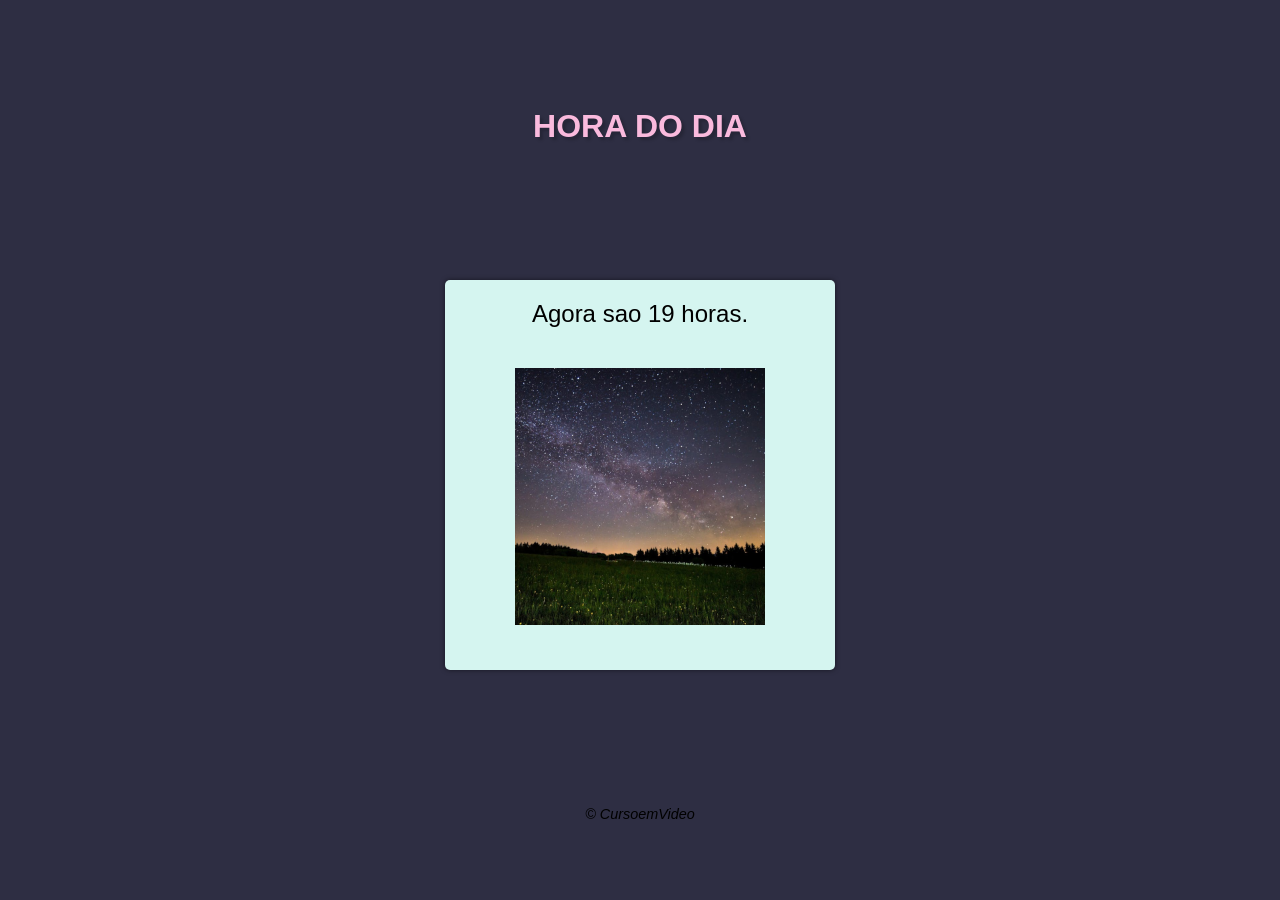
<file: aula12ex/ex014/index.html>
<!DOCTYPE html>
<html lang="pt-br">
<head>
    <meta charset="UTF-8">
    <meta name="viewport" content="width=device-width, initial-scale=1.0">
    <link rel="stylesheet" href="assets/estilos/style.css">
    <title>Hora</title>
</head>
<body onload="carregar()">
    <header>
        <h1>HORA DO DIA</h1>
    </header>
    <section>
        <div id="msg">
            Aqui vai aparecer a mensagem
        </div>
        <div id="foto">
            <img id="img" src="assets/images/fotomanha.png" alt="Foto do dia">
        </div>
    </section>
    <footer>
        <p>&copy; CursoemVideo</p>
    </footer>
    <script src="assets/scripts/script.js"></script>
</body>
</html>
</file>
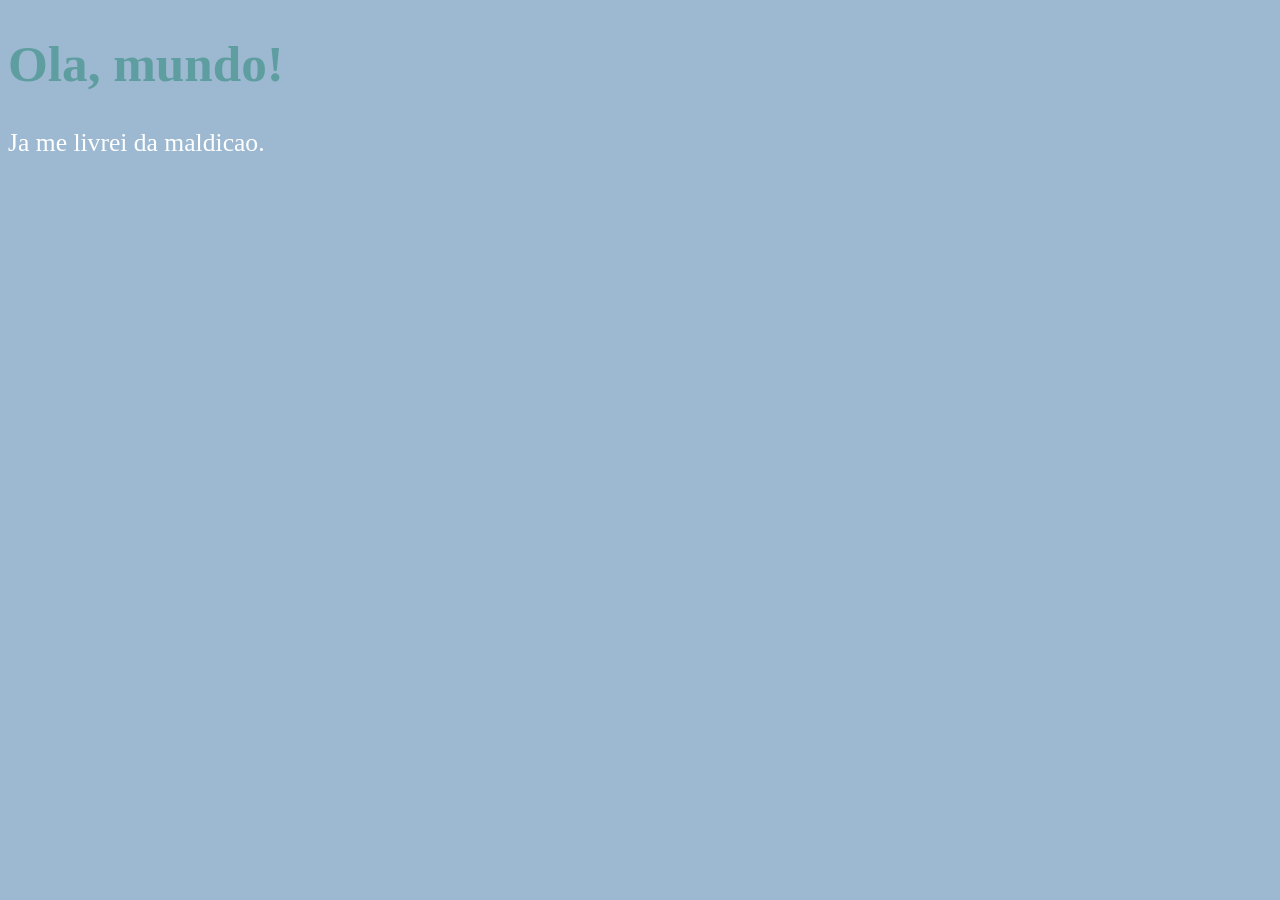
<file: aula04/ex001.html>
<!DOCTYPE html>
<html lang="pt-br">
<head>
    <meta charset="UTF-8">
    <meta name="viewport" content="width=device-width, initial-scale=1.0">
    <title>Meu não primeiro programa... </title>
    <style>
        body {
            background-color: rgb(157, 185, 209);
            color: white;
            font-size: 1.6em;
        }

        h1 {
            color: cadetblue;
        }
    </style>
</head>
<body>
    <h1>Ola, mundo!</h1>
    <p>Ja me livrei da maldicao.</p>

    <script>
        //window.alert('Minha nao primeira mensagem.')
        //window.confirm('Esta gostando de JS?')
        window.prompt('Qual e o seu nome?')
    </script>
</body>
</html>
</file>
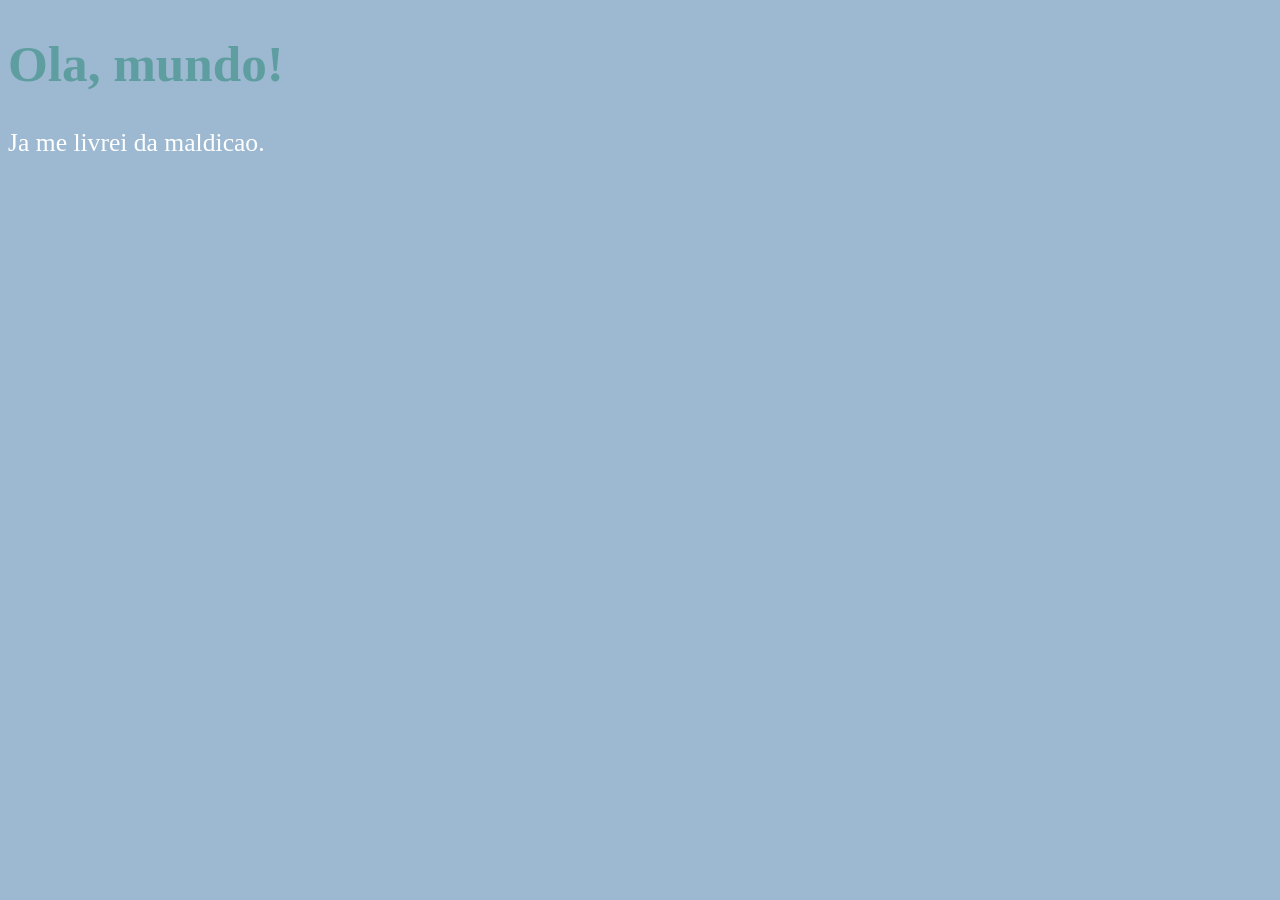
<file: aula06/ex002.html>
<!DOCTYPE html>
<html lang="pt-br">
<head>
    <meta charset="UTF-8">
    <meta name="viewport" content="width=device-width, initial-scale=1.0">
    <title>Meu não primeiro programa... </title>
    <style>
        body {
            background-color: rgb(157, 185, 209);
            color: white;
            font-size: 1.6em;
        }

        h1 {
            color: cadetblue;
        }
    </style>
</head>
<body>
    <h1>Ola, mundo!</h1>
    <p>Ja me livrei da maldicao.</p>

    <script>
        var nome = window.prompt('Qual e o seu nome?')
        window.alert('E um grande prazer em te conhecer, ' + nome + '!') // + concatenacao
    </script>
</body>
</html>
</file>
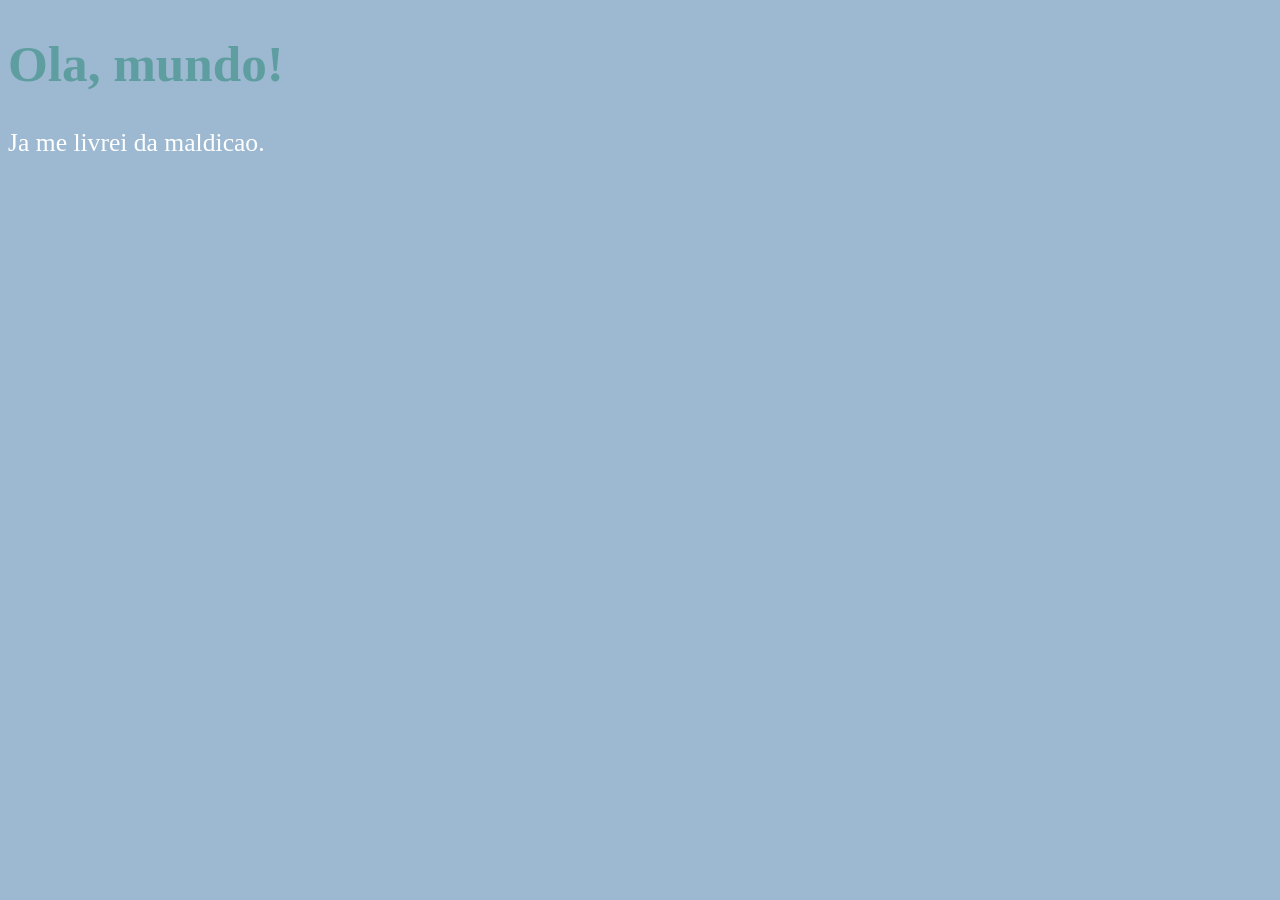
<file: aula06/ex003.html>
<!DOCTYPE html>
<html lang="pt-br">
<head>
    <meta charset="UTF-8">
    <meta name="viewport" content="width=device-width, initial-scale=1.0">
    <title>Meu não primeiro programa... </title>
    <style>
        body {
            background-color: rgb(157, 185, 209);
            color: white;
            font-size: 1.6em;
        }

        h1 {
            color: cadetblue;
        }
    </style>
</head>
<body>
    <h1>Ola, mundo!</h1>
    <p>Ja me livrei da maldicao.</p>

    <script>
        var n1 = Number(window.prompt('Digite um numero: '))
        var n2 = Number(window.prompt('Digite outro numero: '))
        var s = n1 + n2
        window.alert(`A soma entre ${n1} e ${n2} e ${s}`)
        // (number + number) para adicao
        // (string + string) para concatenacao
    </script>
</body>
</html>
</file>
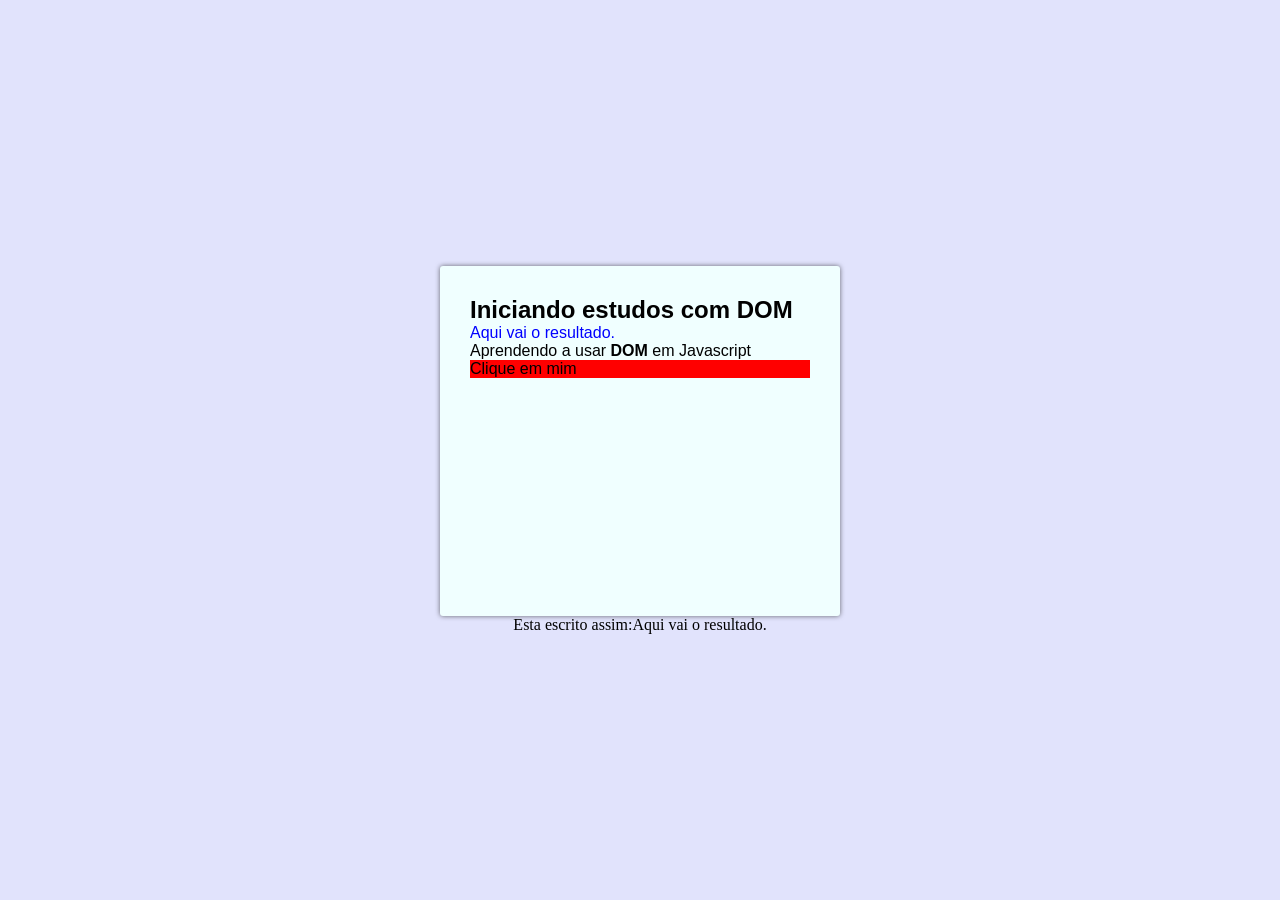
<file: aula09/ex005.html>
<!DOCTYPE html>
<html lang="pt-br">
<head>
    <meta charset="UTF-8">
    <meta name="viewport" content="width=device-width, initial-scale=1.0">
    <title>Primeiros passos com DOM</title>
    <style>
        * {
            padding: 0pc;
            margin: 0px;
            box-sizing: border-box;
        }

        body {
            height: 100vh;
            width: 100vw;
            background-color: rgb(225, 227, 252);

            display: flex;
            flex-flow: column wrap;
            align-items: center;
            justify-content: center;
        }

        main {
            height: 350px;
            width: 400px;
            padding: 30px;
            font-family: Arial, Helvetica, sans-serif;
            background-color: azure;
            box-shadow: 0px 0px 5px rgba(0, 0, 0, 0.562);
            border-radius: 3px;
        }

        main h1 {
            font-size: 1.5em;
        }
    </style>
</head>
<body>
    <main>
        <h1>Iniciando estudos com DOM</h1>
        <p> Aqui vai o resultado.</p>
        <p>Aprendendo a usar <strong>DOM</strong> em Javascript</p>
        <div id="msg">Clique em mim</div>
    </main>
    <script>
        var p1 = window.document.getElementsByTagName('p')[0]
        window.document.write('Esta escrito assim:' + p1.innerText)
        p1.style.color = 'blue'
        //var d = window.document.getElementById('msg')
        var d = window.document.querySelector('div#msg')
        d.style.background = 'red'
    </script>
</body>
</html>
</file>
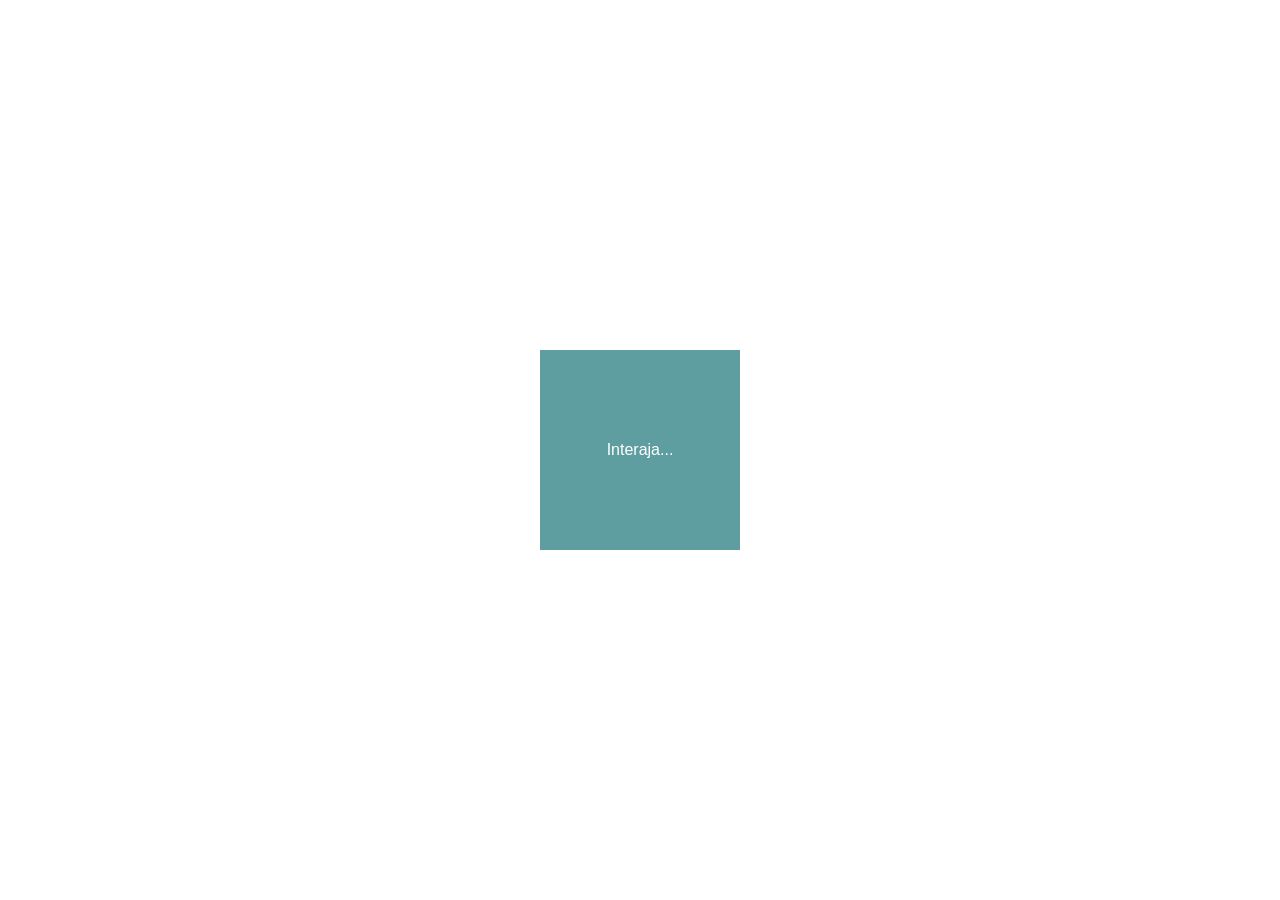
<file: aula10/ex006.html>
<!DOCTYPE html>
<html lang="pt-br">
<head>
    <meta charset="UTF-8">
    <meta name="viewport" content="width=device-width, initial-scale=1.0">
    <title>Eventos DOM</title>
    <style>
        body {
            height: 100vh;
            width: 100vw;
            padding: 0px;
            margin: 0px;
            box-sizing: border-box;

            display: flex;
            justify-content: center;
            align-items: center;
        }
        div#area {
            height: 200px;
            width: 200px;
            font-family: Arial, Helvetica, sans-serif;
            text-align: center;
            line-height: 200px;
            color: white;
            background-color: cadetblue;

        }
    </style>
</head>
<body>
    <div id="area" onclick="clicar()" onmouseenter="entrar()" onmouseout="sair()">
        Interaja...
    </div>
        <script>
            var area = window.document.getElementById('area')

            area.addEventListener('click', clicar)
            area.addEventListener('mouseenter', entrar)
            area.addEventListener('mouseout', sair)

            function clicar() {
                area.innerText = 'clicou'
                area.style.background = 'lightgrey'
            }
            function entrar() {
                area.innerText = 'entrou'
            }
            function sair() {
                area.innerText = 'saiu'
                area.style.background = 'cadetblue'
            }
        </script>
</body>
</html>
</file>
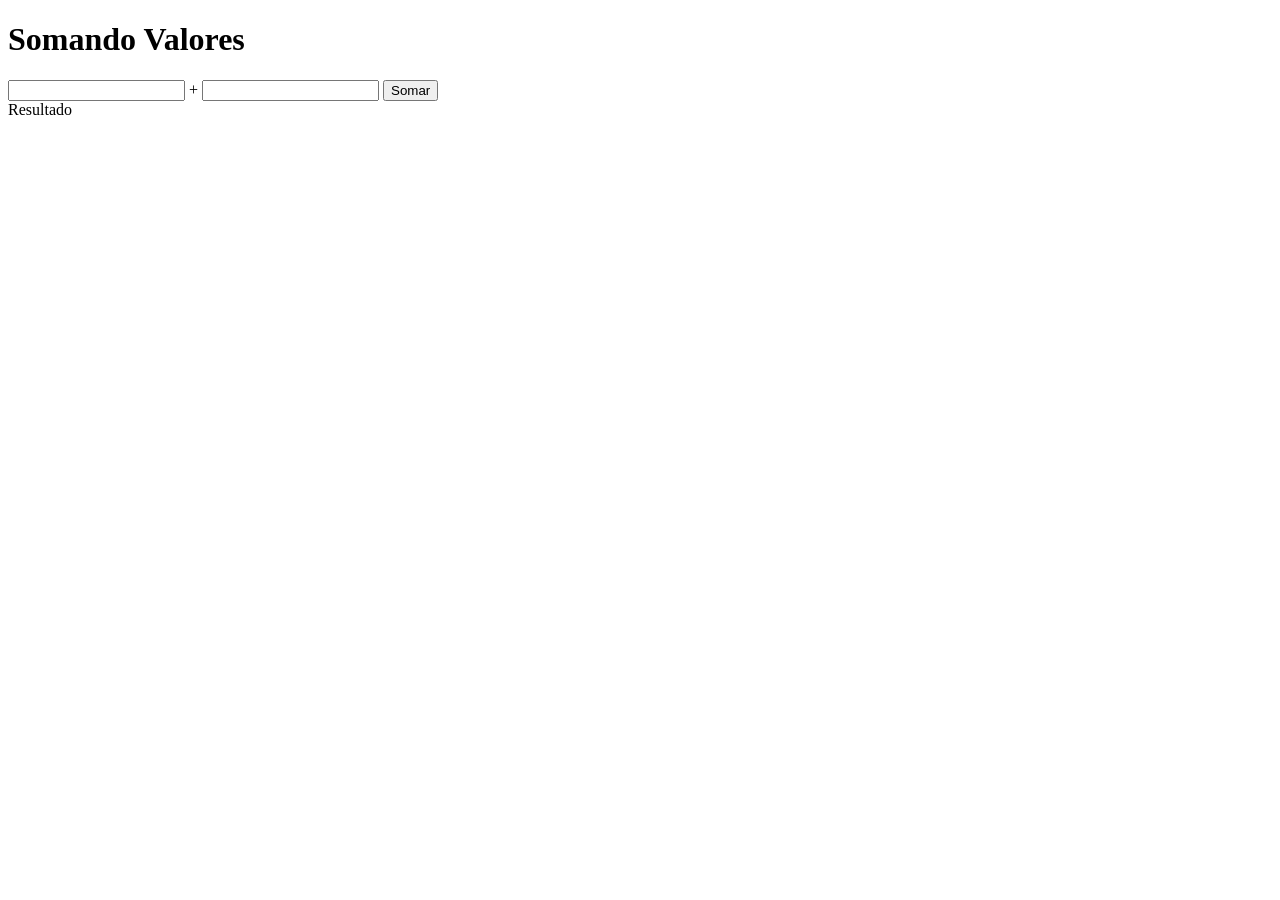
<file: aula10/ex007.html>
<!DOCTYPE html>
<html lang="pt-br">
<head>
    <meta charset="UTF-8">
    <meta name="viewport" content="width=device-width, initial-scale=1.0">
    <title>Somando Numeros</title>
</head>
<body>
    <h1>Somando Valores</h1>
    <input type="number" name="txtn1" id="txtn1"> +
    <input type="number" name="txtn2" id="txtn2">
    <input type="button" value="Somar" onclick="somar()">
    <div id="res">Resultado</div>
    <script>
        function somar() {
            var txtn1 = window.document.querySelector('input#txtn1')
            var txtn2 = window.document.querySelector('input#txtn2')
            var res = window.document.getElementById('res')
            var n1 = Number(txtn1.value)
            var n2 = Number(txtn2.value)
            var r = n1 + n2

            res.innerHTML = r
        }
    </script>
</body>
</html>
</file>
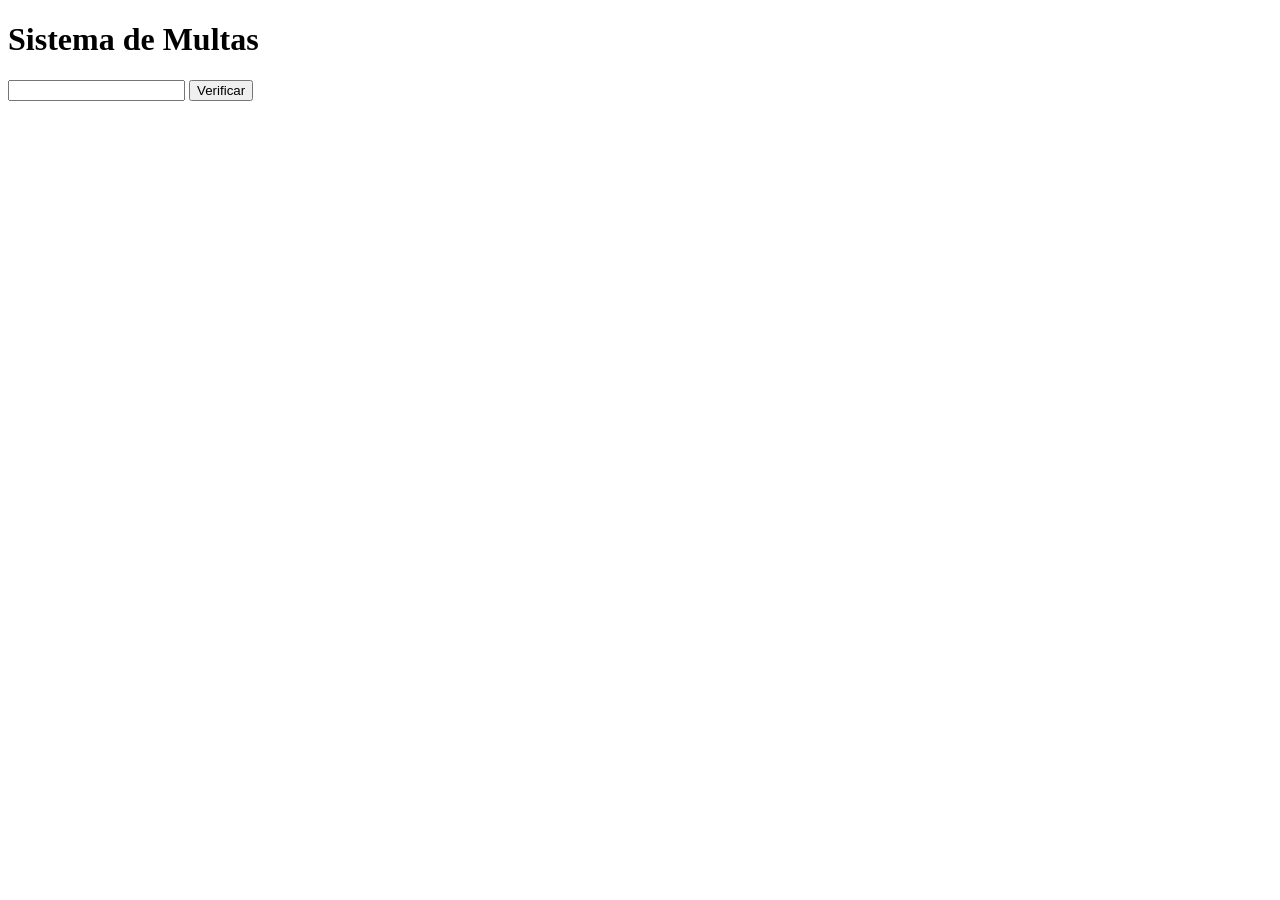
<file: aula11/ex010.html>
<!DOCTYPE html>
<html lang="pt-br">
<head>
    <meta charset="UTF-8">
    <meta name="viewport" content="width=device-width, initial-scale=1.0">
    <title>DETRAN</title>

</head>
<body>
    <h1>Sistema de Multas</h1>
    <input type="number" name="txtvel" id="txtvel">
    <input type="button" value="Verificar" onclick="calcular()">
    <div id="res">

    </div>
    <script>
        function calcular() {
            var txtv = window.document.querySelector('input#txtvel')
            var res = window.document.querySelector('div#res')
            var vel = Number(txtv.value)
            res.innerHTML = `<p>Sua velocidade e de ${vel}Km/h<p/>`
                if (vel > 60) {
                    res.innerHTML += '<p>Voce esta <strong>MULTADO</strong> por excesso de velocidade.'
                }
            res.innerHTML += '<p>Dirija sempre com cuidado.</p>'

        }
    </script>
</body>
</html>
</file>
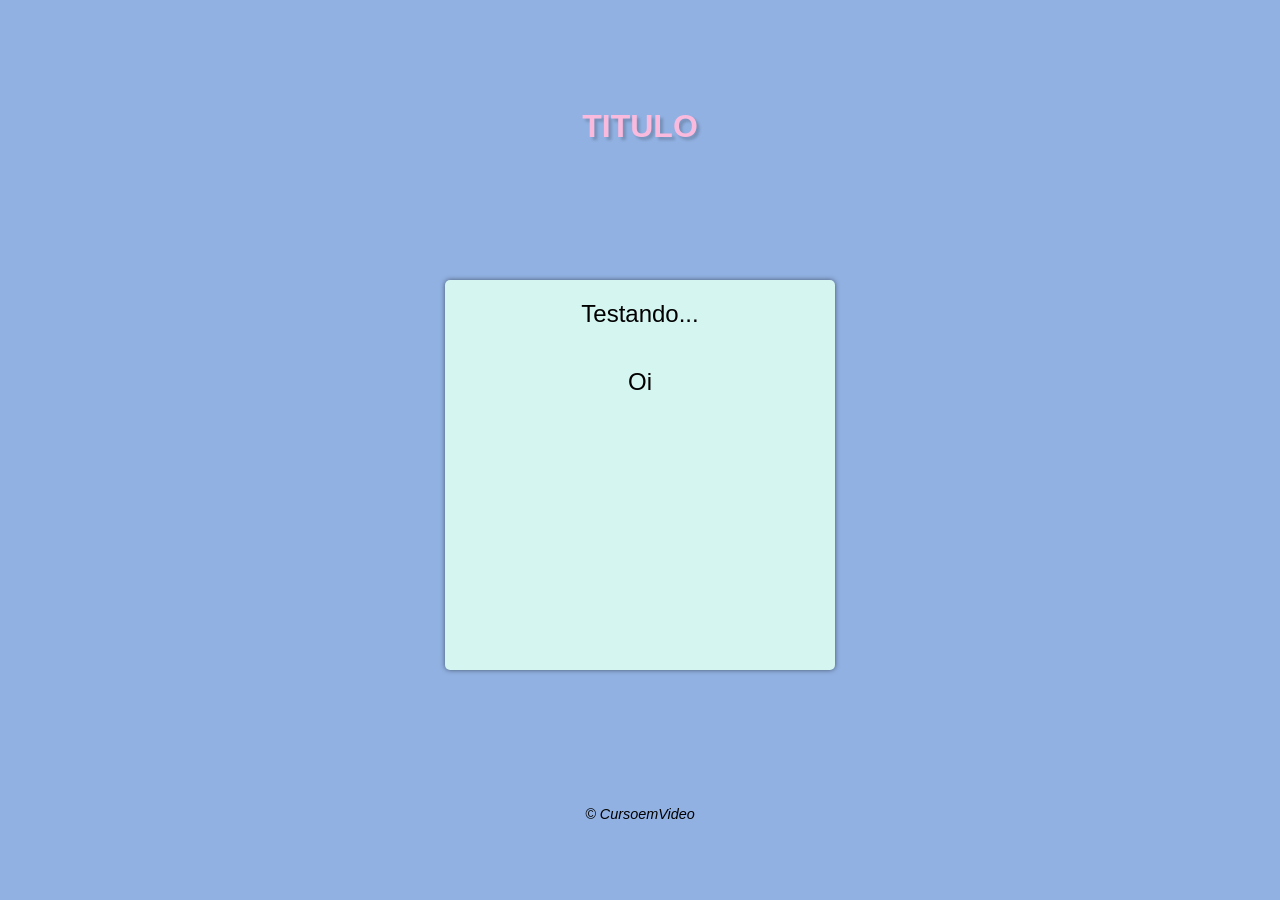
<file: aula12ex/ex014/modelo.html>
<!DOCTYPE html>
<html lang="pt-br">
<head>
    <meta charset="UTF-8">
    <meta name="viewport" content="width=device-width, initial-scale=1.0">
    <link rel="stylesheet" href="assets/estilos/style.css">
    <title>Modelo</title>
</head>
<body>
    <header>
        <h1>TITULO</h1>
    </header>
    <section>
        <div>
            Testando...
        </div>
        <div>
            Oi
        </div>
    </section>
    <footer>
        <p>&copy; CursoemVideo</p>
    </footer>
    <script src="assets/scripts/script.js"></script>
</body>
</html>
</file>
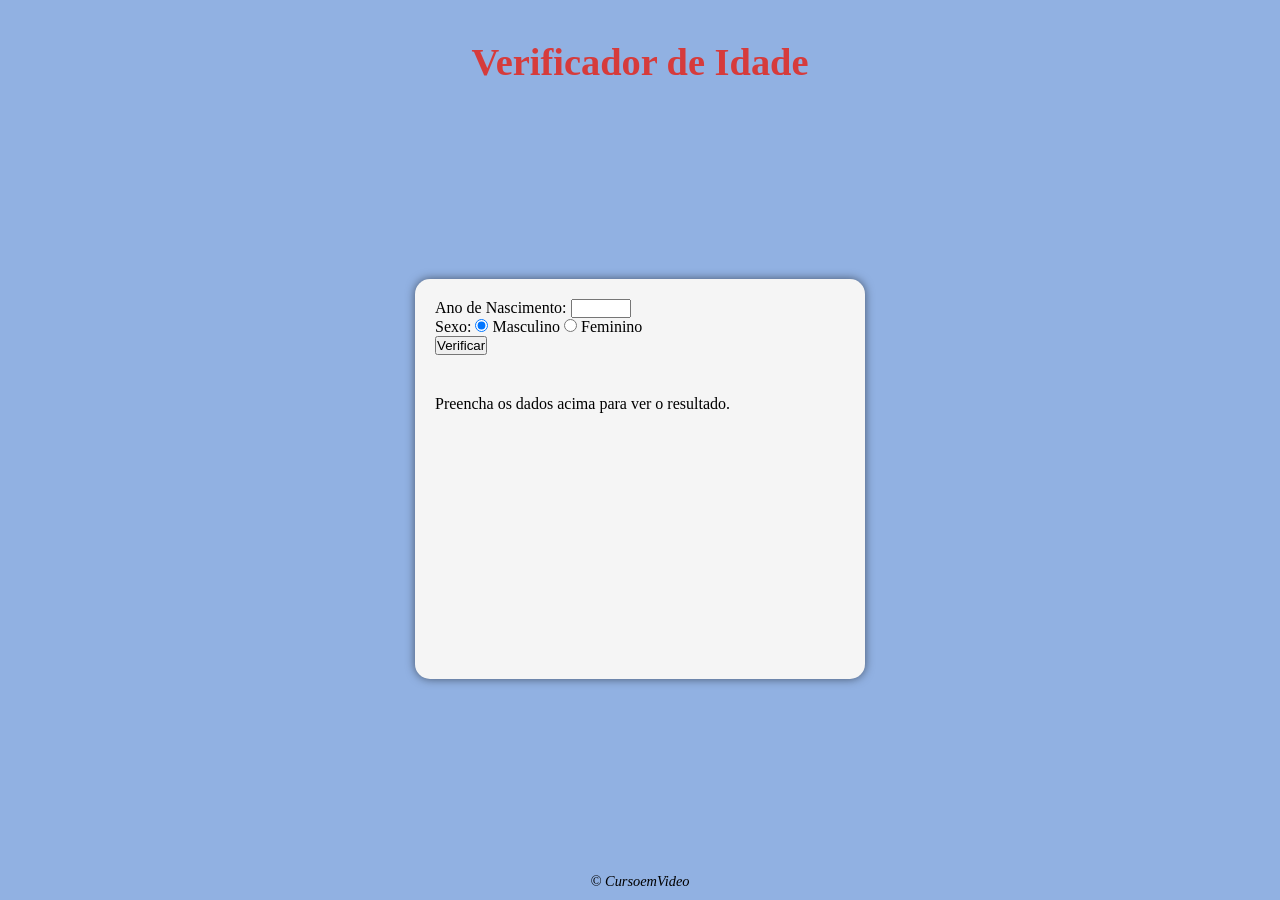
<file: aula12ex/ex015/modelo.html>
<!DOCTYPE html>
<html lang="pt-br">
<head>
    <meta charset="UTF-8">
    <meta name="viewport" content="width=device-width, initial-scale=1.0">
    <link rel="stylesheet" href="assets/estilos/style.css">
    <title>Verificador de Idade</title>
</head>
<body>
    <header>
        <h1>Verificador de Idade</h1>
    </header>
    <section>
        <div>
            <p>Ano de Nascimento: 
                <input type="number" name="txtano" id="txtano" min="1900" max="2024">
            </p>
            <p>Sexo:
                <input type="radio" name="txtsex" id="mas" checked>
                <label for="mas">Masculino</label>
                <input type="radio" name="txtsex" id="fem">
                <label for="fem">Feminino</label>
            </p>
            <p>
                <input type="button" value="Verificar" onclick="verificar()">
            </p>
        </div>
        <div id="res">
            Preencha os dados acima para ver o resultado.
        </div>
    </section>
    <footer>
        <p>&copy; CursoemVideo</p>
    </footer>
    <script src="assets/scripts/script.js"></script>
</body>
</html>
</file>
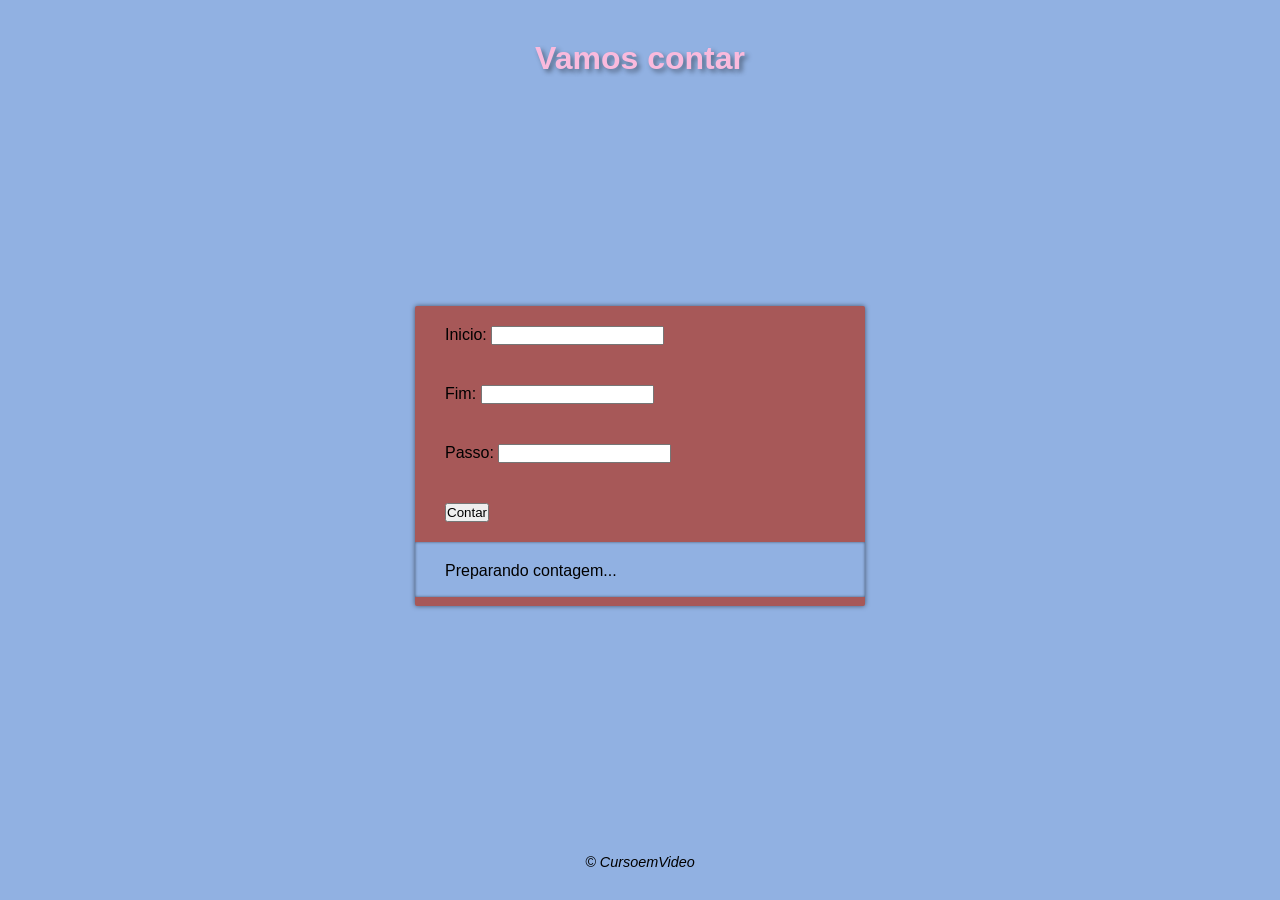
<file: aula14ex/ex016/modelo.html>
<!DOCTYPE html>
<html lang="pt-br">
<head>
    <meta charset="UTF-8">
    <meta name="viewport" content="width=device-width, initial-scale=1.0">
    <link rel="stylesheet" href="assets/estilos/style.css">
    <title>Super Contador</title>
</head>
<body>
    <header>
        <h1>Vamos contar</h1>
    </header>
    <section>
        <div id="dados">
            <p>Inicio: <input type="number" name="Inicio" id="txtinicio"></p>
            <p>Fim: <input type="number" name="fim" id="txtfim"></p>
            <p>Passo: <input type="number" name="passo" id="txtpasso"></p>
            <p><input type="button" value="Contar" onclick="contar()"></p>
        </div>
        <div id="res">
            <p>Preparando contagem...</p>
        </div>
    </section> 
    <footer>
        <p>&copy; CursoemVideo</p>
    </footer>
    <script src="assets/scripts/script.js"></script>
</body>
</html>
</file>
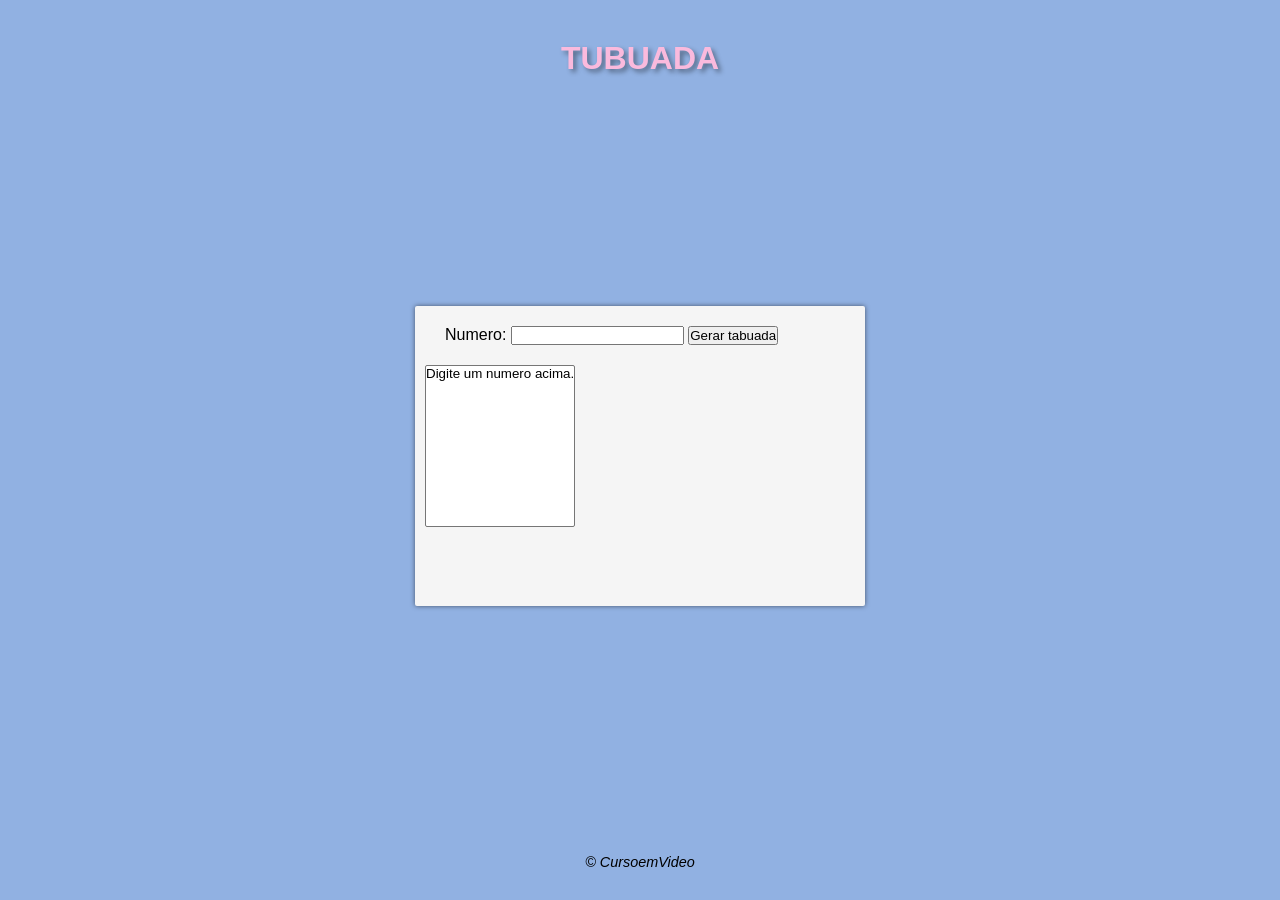
<file: aula14ex/ex017/modelo.html>
<!DOCTYPE html>
<html lang="pt-br">
<head>
    <meta charset="UTF-8">
    <meta name="viewport" content="width=device-width, initial-scale=1.0">
    <link rel="stylesheet" href="assets/estilos/style.css">
    <title>Tabuada</title>
</head>
<body>
    <header>
        <h1>TUBUADA</h1>
    </header>
    <section>
        <div>
            <p>Numero: <input type="number" name="num" id="txtn">
                <input type="button" value="Gerar tabuada" onclick="tabuada()">
            </p>
            
        </div>
        <div id="sel">
            <select name="tabuada" id="seltab" size="10">
                <option>Digite um numero acima.</option>
            </select>
        </div>
    </section>
    <footer>
        <p>&copy; CursoemVideo</p>
    </footer>
    <script src="assets/scripts/script.js"></script>
</body>
</html>
</file>
<file: aula12ex/ex014/assets/estilos/style.css>
@charset "UTF-8";

* {
    margin: 0px;
    padding: 0px;
    box-sizing: border-box;
    font-family: Arial, Helvetica, sans-serif;
}

body {
    height: 100vh;
    background-color: rgb(145, 177, 226);

    display: flex;
    flex-flow: column nowrap;
    justify-content: space-around;
    align-items: center;
}

header {
    margin-top: 40px;
    color: rgb(250, 186, 221);
    text-shadow: 3px 3px 3px rgba(0, 0, 0, 0.192);
}

section {
    height: 390px;
    width: 390px;
    background-color: rgb(213, 245, 240);
    border-radius: 5px;
    box-shadow: 0px 0px 5px rgba(0, 0, 0, 0.527);

    display: flex;
    flex-flow: column wrap;
    align-items: center;
}

div {
    padding: 20px;
    font-size: 1.5em;
}

footer {
    font-style: italic;
    font-size: 0.9em;
    margin-bottom: 10px;
}
</file>
<file: aula12ex/ex015/assets/estilos/style.css>
@charset "UTF-8";

* {
    margin: 0px;
    padding: 0px;
    box-sizing: border-box;
}

body {
    height: 100vh;
    background-color: rgb(145, 177, 226);

    display: flex;
    flex-flow: column nowrap;
    justify-content: space-between;
    align-items: center;
}

header {
    font-size: 1.2em;
    margin-top: 40px;
    color: rgb(214, 59, 59);
}

section {
    height: 400px;
    width: 450px;
    background-color: whitesmoke;
    border-radius: 15px;
    box-shadow: 0px 0px 10px rgba(0, 0, 0, 0.527);
}

div {
    padding: 20px;
}

footer {
    font-style: italic;
    font-size: 0.9em;
    margin-bottom: 10px;
}
</file>
<file: aula14ex/ex016/assets/estilos/style.css>
@charset "UTF-8";

* {
    margin: 0px;
    padding: 0px;
    box-sizing: border-box;
    font-family: Arial, Helvetica, sans-serif;
}

body {
    height: 100vh;
    background-color: rgb(145, 177, 226);

    display: flex;
    flex-flow: column wrap;
    justify-content: space-between;
    align-items: center;
}

header {
    margin-top: 40px;
    color: rgb(250, 186, 221);
    text-shadow: 3px 3px 5px rgba(0, 0, 0, 0.418);
}

section {
    height: 300px;
    width: 450px;
    background-color: rgb(167, 88, 88);
    border-radius: 2px;
    box-shadow: 0px 0px 5px rgba(0, 0, 0, 0.527);
}

div {
    padding-left: 10px;
}

p {
    padding: 20px;
}

div#res {
    height: 55px;
    background-color: rgb(145, 177, 226);
    box-shadow: 0px 0px 3px inset rgba(0, 0, 0, 0.527);
}

footer {
    font-style: italic;
    font-size: 0.9em;
    margin-bottom: 10px;
}
</file>
<file: aula14ex/ex017/assets/estilos/style.css>
@charset "UTF-8";

* {
    margin: 0px;
    padding: 0px;
    box-sizing: border-box;
    font-family: Arial, Helvetica, sans-serif;
}

body {
    height: 100vh;
    background-color: rgb(145, 177, 226);

    display: flex;
    flex-flow: column nowrap;
    justify-content: space-between;
    align-items: center;
}

header {
    margin-top: 40px;
    color: rgb(250, 186, 221);
    text-shadow: 3px 3px 5px rgba(0, 0, 0, 0.418);
}

section {
    height: 300px;
    width: 450px;
    background-color: whitesmoke;
    border-radius: 2px;
    box-shadow: 0px 0px 5px rgba(0, 0, 0, 0.527);
}

div {
    padding-left: 10px;
}

p {
    padding: 20px;
}
footer {
    font-style: italic;
    font-size: 0.9em;
    margin-bottom: 10px;
}
</file>
